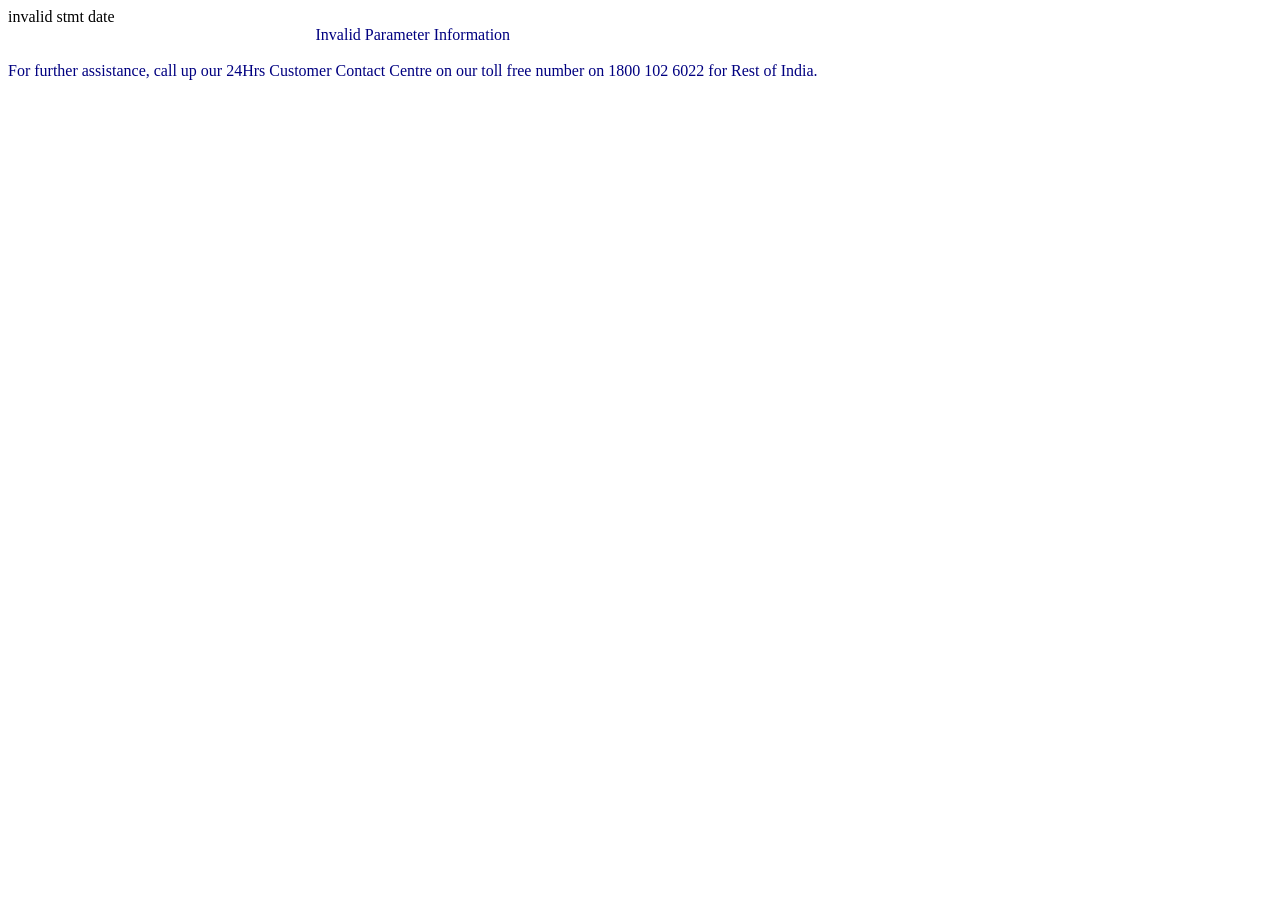
<file: model/down_pdf.jsp.html>
<html>
<head>
</head>
<body>





<form name="frmname" bgcolor = "White" method="post">

    
    
    

 
invalid stmt date

<table  border="0" cellspacing="0" cellpadding="0">
			<tr><td align="center">
			<font size="3" face="Verdana" color = "navy">
			Invalid Parameter Information<br><br>
			For further assistance, call up our 24Hrs Customer Contact Centre on our toll free number on 1800 102 6022 for Rest of India.
			<br>
			</td></tr>
			<tr>
			<td align="center">&nbsp;</td>
			</tr>
</table>

</form>
</body>
</file>
